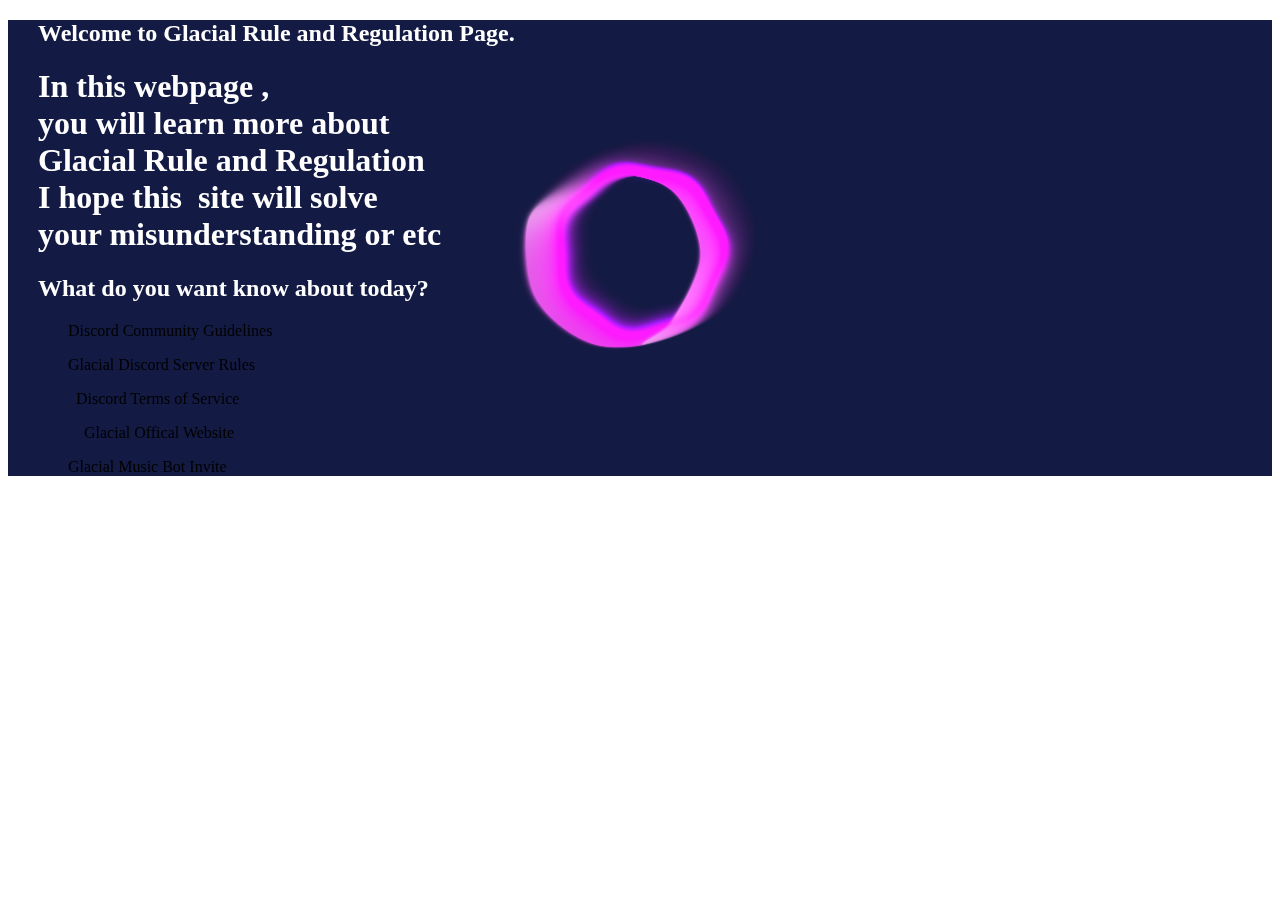
<file: index.html>
<!DOCTYPE html>
<html lang="en">
  <head>
    <meta name="viewport" content="width=device-width, initial-scale=1.0">
    <link rel="shortcut icon" href="https://www.glacialbot.com/christmas_ver.png" type="image/x-icon">
    <meta charset="utf-8">
    <script src="three.r119.min.js"></script>
    <script src="vanta.halo.min.js"></script>    
    <link rel="stylesheet" href="https://rule.glacialbot.com/css/button.css">

    <!-- Primary Meta Tags -->
    <title>Glacial Server Rules & Regulation</title>
    <meta name="title" content="Glacial Server Rules & Regulation">
    <meta name="description" content="In this webpage ,
    you will learn more about
    Glacial Rule and Regulation.">

    <!-- Open Graph / Facebook -->
    <meta property="og:type" content="website">
    <meta property="og:url" content="https://rule.glacialbot.com/">
    <meta property="og:title" content="Glacial Server Rules & Regulation">
    <meta property="og:description" content="In this webpage ,
    you will learn more about
    Glacial Rule and Regulation.">
    <meta property="og:image" content="">

    <!-- Twitter -->
    <meta property="twitter:card" content="summary_large_image">
    <meta property="twitter:url" content="https://rule.glacialbot.com/">
    <meta property="twitter:title" content="Glacial Server Rules & Regulation">
    <meta property="twitter:description" content="In this webpage ,
    you will learn more about
    Glacial Rule and Regulation.">
    <meta property="twitter:image" content="">
  </head>
  <body id="body" class="body">
    <div>
      <h2 style="padding-left: 30px;"><span style="color: #ffffff;">Welcome to Glacial Rule and Regulation Page.</span></h2>
      <h1 style="padding-left: 30px; text-align: justify;"><span style="color: #ffffff;">In this webpage , <br />you will learn more about <br />Glacial Rule and Regulation <br />I hope this&nbsp; site will solve<br /> your misunderstanding or etc</span></h1>
      <h2 class="usage-cont" style="padding-left: 30px;"><span style="color: #ffffff;">What do you want know about today?</span></h2>
    </div>

    <div class="light">
          <p style="padding-left: 60px;"><a class="awesome large green button" onclick="window.location.href='/discord/rule/'">Discord Community Guidelines</a></p>
          <p style="padding-left: 60px;"><a class="awesome medium green button" onclick="window.location.href='/rule'">Glacial Discord Server Rules</a></p>
          <p style="padding-left: 60px;"><a class="awesome small green button" onclick="window.location.href='https://discord.com/terms'">&nbsp; Discord Terms of Service &nbsp;</a></p>
          <p style="padding-left: 60px;"><a class="awesome small green button" onclick="window.location.href='https://glacialbot.com/'">&nbsp; &nbsp; Glacial Offical Website &nbsp; &nbsp;</a></p>
          <p style="padding-left: 60px;"><a class="awesome small green button" onclick="window.location.href='https://discord.com/oauth2/authorize?client_id=767975765802483722&permissions=133562177&scope=bot'">Glacial Music Bot Invite</a></p>
    </div>

    <script>
        VANTA.HALO({
          el: "#body",
            mouseControls: true,
            touchControls: true,
            gyroControls: false,
            minHeight: 200.00,
            minWidth: 200.00
        })
    </script>
  
  </body>
</html>
</file>
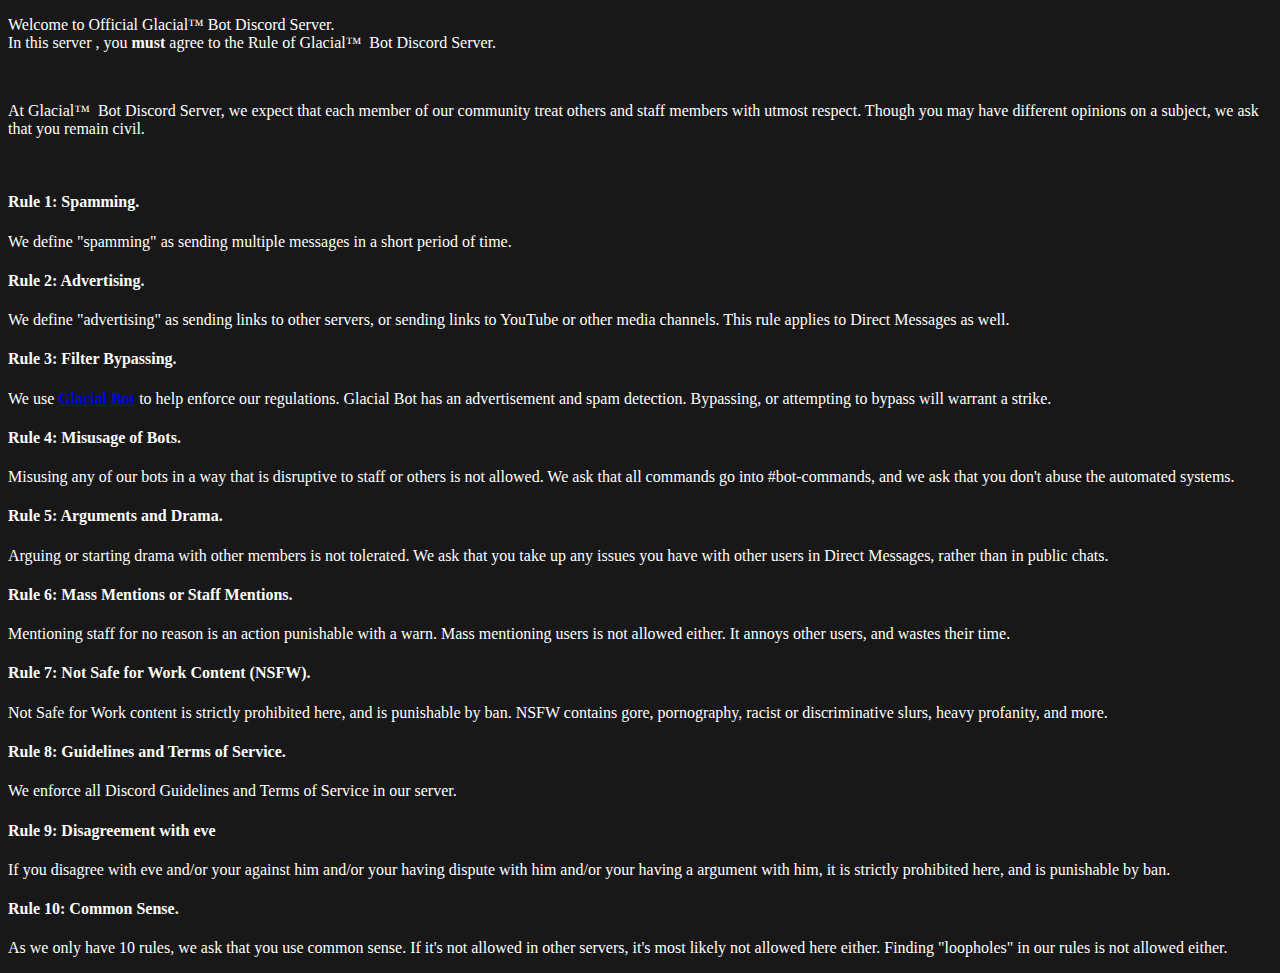
<file: rule/index.html>
<!DOCTYPE html>
<html style="background: #181818;">
<html lang="en">
<link rel="shortcut icon" href="https://www.glacialbot.com/Adobe_20201105_150836.png" type="image/x-icon">

<meta name="viewport" content="width=device-width, initial-scale=1.0">

<!-- Primary Meta Tags -->
<title>Glacial Server Rules & Regulation</title>
<meta name="title" content="Glacial Server Rules & Regulation">
<meta name="description" content="In this webpage ,
you will learn more about
Glacial Rule and Regulation.">

<!-- Open Graph / Facebook -->
<meta property="og:type" content="website">
<meta property="og:url" content="https://rule.glacialbot.com/">
<meta property="og:title" content="Glacial Server Rules & Regulation">
<meta property="og:description" content="In this webpage ,
you will learn more about
Glacial Rule and Regulation.">
<meta property="og:image" content="">

<!-- Twitter -->
<meta property="twitter:card" content="summary_large_image">
<meta property="twitter:url" content="https://rule.glacialbot.com/">
<meta property="twitter:title" content="Glacial Server Rules & Regulation">
<meta property="twitter:description" content="In this webpage ,
you will learn more about
Glacial Rule and Regulation.">
<meta property="twitter:image" content="">

<div style="color: white">
<p>Welcome to Official Glacial&trade; Bot Discord Server.<br />In this server , you <strong>must</strong> agree to the Rule of&nbsp;Glacial&trade;&nbsp; Bot Discord Server.</p>
<p>&nbsp;</p>
<p>At Glacial&trade;&nbsp; Bot Discord Server, we expect that each member of our community treat others and staff members with utmost respect. Though you may have different opinions on a subject, we ask that you remain civil.</p>
<p>&nbsp;</p>
<h4><span id="spamming" class="mw-headline">Rule 1: Spamming.</span></h4>
<p>We define "spamming" as sending multiple messages in a short period of time.</p>
<h4><span id="advertising" class="mw-headline">Rule 2: Advertising.</span></h4>
<p>We define "advertising" as sending links to other servers, or sending links to YouTube or other media channels. This rule applies to Direct Messages as well.</p>
<h4><span id="filter_bypassing" class="mw-headline">Rule 3: Filter Bypassing.</span></h4>
<p>We use <a title="Glacial Bot Offical Website" href="https://www.glacialbot.com/"><strong>Glacial Bot</strong></a> to help enforce our regulations. Glacial Bot has an advertisement and spam detection. Bypassing, or attempting to bypass will warrant a strike.</p>
<h4><span id="misusage_of_bots" class="mw-headline">Rule 4: Misusage of Bots.</span></h4>
<p>Misusing any of our bots in a way that is disruptive to staff or others is not allowed. We ask that all commands go into #bot-commands, and we ask that you don't abuse the automated systems.</p>
<h4><span id="arguments_and_drama" class="mw-headline">Rule 5: Arguments and Drama.</span></h4>
<p>Arguing or starting drama with other members is not tolerated. We ask that you take up any issues you have with other users in Direct Messages, rather than in public chats.</p>
<h4><span id="mass_mentions_or_staff_mentions" class="mw-headline">Rule 6: Mass Mentions or Staff Mentions.</span></h4>
<p>Mentioning staff for no reason is an action punishable with a warn. Mass mentioning users is not allowed either. It annoys other users, and wastes their time.</p>
<h4><span id="not_safe_for_work_content" class="mw-headline">Rule 7: Not Safe for Work Content (NSFW).</span></h4>
<p>Not Safe for Work content is strictly prohibited here, and is punishable by ban. NSFW contains gore, pornography, racist or discriminative slurs, heavy profanity, and more.</p>
<h4><span id="guidelines_and_terms_of_service" class="mw-headline">Rule 8: Guidelines and Terms of Service.</span></h4>
<p>We enforce all Discord Guidelines and Terms of Service in our server.</p>
<h4><span id="eve_rule" class="mw-headline">Rule 9: Disagreement with eve</span></h4>
<p>If you disagree with eve and/or your against him and/or your having dispute with him and/or your having a argument with him, it is strictly prohibited here, and is punishable by ban.</p>
<h4><span id="common_sense" class="mw-headline">Rule 10: Common Sense.</span></h4>
<p>As we only have 10 rules, we ask that you use common sense. If it's not allowed in other servers, it's most likely not allowed here either. Finding "loopholes" in our rules is not allowed either.</p>
</div>
  </html>
</file>
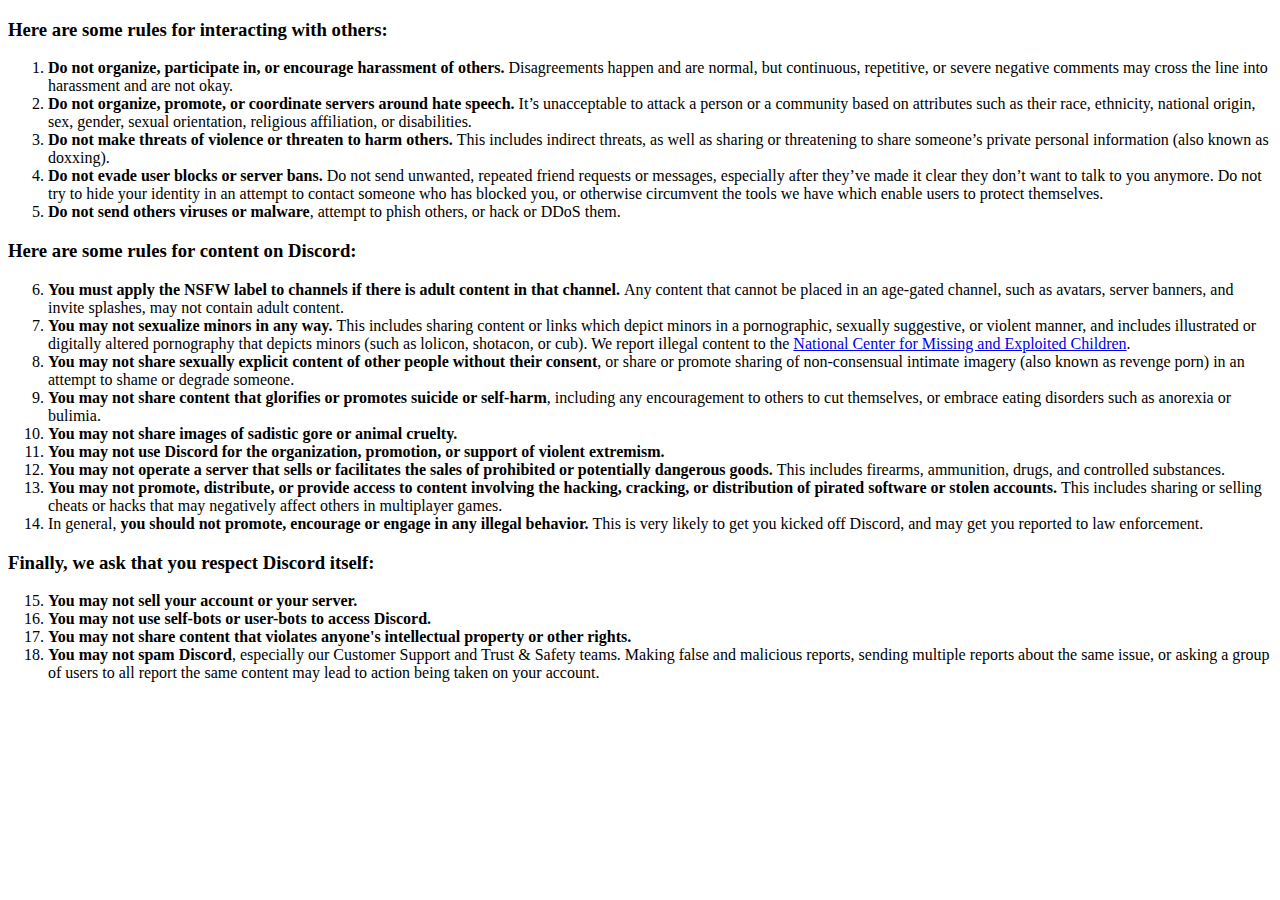
<file: discord/rule/index.html>
<!DOCTYPE html>
<html lang="en">
  <head>
    <meta name="viewport" content="width=device-width, initial-scale=1.0">
    <link rel="shortcut icon" href="https://www.glacialbot.com/Adobe_20201105_150836.png" type="image/x-icon">
    <meta charset="utf-8">
    <link rel="stylesheet" href="https://rule.glacialbot.com/css/css.css">
    <!-- Primary Meta Tags -->
    <title>Glacial Server Rules & Regulation</title>
    <meta name="title" content="Glacial Server Rules & Regulation">
    <meta name="description" content="In this webpage ,
    you will learn more about
    Glacial Rule and Regulation.">

    <!-- Open Graph / Facebook -->
    <meta property="og:type" content="website">
    <meta property="og:url" content="https://rule.glacialbot.com/">
    <meta property="og:title" content="Glacial Server Rules & Regulation">
    <meta property="og:description" content="In this webpage ,
    you will learn more about
    Glacial Rule and Regulation.">
    <meta property="og:image" content="">

    <!-- Twitter -->
    <meta property="twitter:card" content="summary_large_image">
    <meta property="twitter:url" content="https://rule.glacialbot.com/">
    <meta property="twitter:title" content="Glacial Server Rules & Regulation">
    <meta property="twitter:description" content="In this webpage ,
    you will learn more about
    Glacial Rule and Regulation.">
    <meta property="twitter:image" content="">
  </head>
  <body>
    <h3>Here are some rules for interacting with others:</h3>
    <ol start="1">
    <li><strong>Do not organize, participate in, or encourage harassment of others.</strong>&nbsp;Disagreements happen and are normal, but continuous, repetitive, or severe negative comments may cross the line into harassment and are not okay.</li>
    <li><strong>Do not organize, promote, or coordinate servers around hate speech.</strong>&nbsp;It&rsquo;s unacceptable to attack a person or a community based on attributes such as their race, ethnicity, national origin, sex, gender, sexual orientation, religious affiliation, or disabilities.</li>
    <li><strong>Do not make threats of violence or threaten to harm others.</strong>&nbsp;This includes indirect threats, as well as sharing or threatening to share someone&rsquo;s private personal information (also known as doxxing).</li>
    <li><strong>Do not evade user blocks or server bans.</strong>&nbsp;Do not send unwanted, repeated friend requests or messages, especially after they&rsquo;ve made it clear they don&rsquo;t want to talk to you anymore. Do not try to hide your identity in an attempt to contact someone who has blocked you, or otherwise circumvent the tools we have which enable users to protect themselves.</li>
    <li><strong>Do not send others viruses or malware</strong>, attempt to phish others, or hack or DDoS them.</li>
    </ol>
    <h3>Here are some rules for content on Discord:</h3>
    <ol start="6">
    <li><strong>You must apply the NSFW label to channels if there is adult content in that channel.</strong>&nbsp;Any content that cannot be placed in an age-gated channel, such as avatars, server banners, and invite splashes, may not contain adult content.</li>
    <li><strong>You may not sexualize minors in any way.</strong>&nbsp;This includes sharing content or links which depict minors in a pornographic, sexually suggestive, or violent manner, and includes illustrated or digitally altered pornography that depicts minors (such as lolicon, shotacon, or cub). We report illegal content to the&nbsp;<a href="https://www.missingkids.org/gethelpnow/cybertipline" target="_blank" rel="noopener noreferrer">National Center for Missing and Exploited Children</a>.</li>
    <li><strong>You may not share sexually explicit content of other people without their consent</strong>, or share or promote sharing of non-consensual intimate imagery (also known as revenge porn) in an attempt to shame or degrade someone.</li>
    <li><strong>You may not share content that glorifies or promotes suicide or self-harm</strong>, including any encouragement to others to cut themselves, or embrace eating disorders such as anorexia or bulimia.</li>
    <li><strong>You may not share images of sadistic gore or animal cruelty.</strong></li>
    <li><strong>You may not use Discord for the organization, promotion, or support of violent extremism.</strong></li>
    <li><strong>You may not operate a server that sells or facilitates the sales of prohibited or potentially dangerous goods.</strong>&nbsp;This includes firearms, ammunition, drugs, and controlled substances.</li>
    <li><strong>You may not promote, distribute, or provide access to content involving the hacking, cracking, or distribution of pirated software or stolen accounts.</strong>&nbsp;This includes sharing or selling cheats or hacks that may negatively affect others in multiplayer games.</li>
    <li>In general,&nbsp;<strong>you should not promote, encourage or engage in any illegal behavior.</strong>&nbsp;This is very likely to get you kicked off Discord, and may get you reported to law enforcement.</li>
    </ol>
    <h3>Finally, we ask that you respect Discord itself:</h3>
    <ol start="15">
    <li><strong>You may not sell your account or your server.</strong></li>
    <li><strong>You may not use self-bots or user-bots to access Discord.</strong></li>
    <li><strong>You may not share content that violates anyone's intellectual property or other rights.</strong></li>
    <li><strong>You may not spam Discord</strong>, especially our Customer Support and Trust &amp; Safety teams. Making false and malicious reports, sending multiple reports about the same issue, or asking a group of users to all report the same content may lead to action being taken on your account.</li>
    </ol>    
  </body>
</html>
</file>
